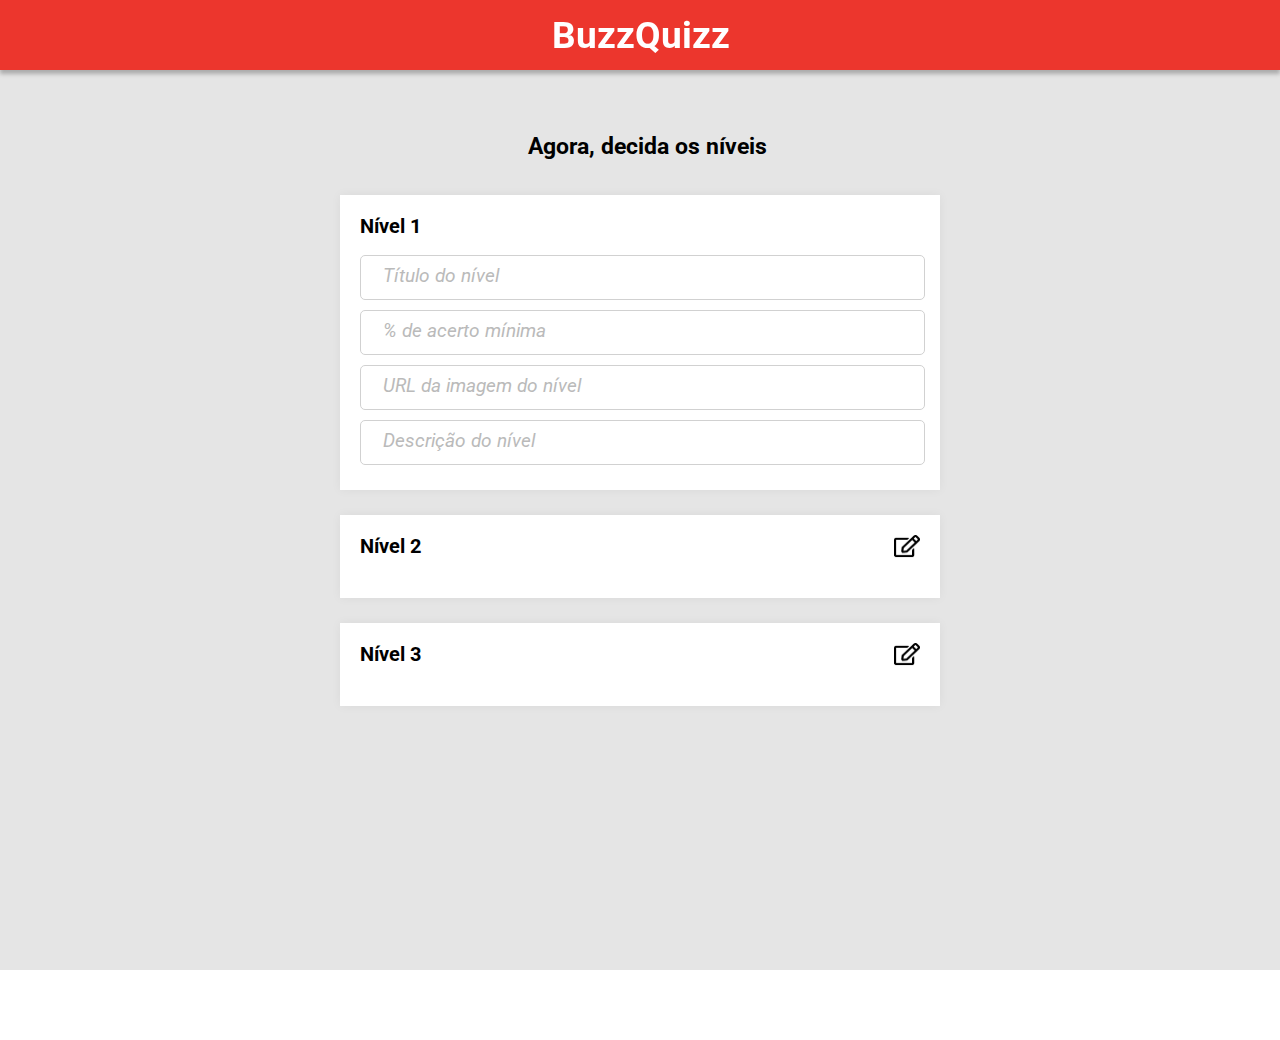
<file: index2.html>
<!DOCTYPE html>
<html lang="pt-br">
<head>
    <meta charset="UTF-8">
    <meta http-equiv="X-UA-Compatible" content="IE=edge">
    <meta name="viewport" content="width=device-width, initial-scale=1.0">
    <title>BuzzQuizz</title>
    <link rel="stylesheet" href="/css/reset.css" />
    <link rel="stylesheet" href="/css/style.css" />
    <link
        href="https://fonts.googleapis.com/css2?family=Roboto:ital,wght@0,100;0,300;0,400;0,500;0,700;0,900;1,100;1,300;1,400;1,500;1,700;1,900&display=swap"
        rel="stylesheet">
</head>
<body>
    <header>
        <h1>BuzzQuizz</h1>
    </header>
    <nav class="tela Hidden">
        <section class="criaquizz">
        <div class="criaquizztitulo">
             <h1>Comece pelo começo</h1> 
        </div>
    
    <div class="criadordadosiniciais">
        <input type="text" class="criador" placeholder="Título do seu quizz">
        <input type="text" class="criador" placeholder="URL da imagem do seu quizz">
        <input type="text" class="criador" placeholder="Quantidade de perguntas do quizz">
        <input type="text" class="criador" placeholder="Quantidade de níveis do quizz">
    </div>
    <div class="prosseguircriaquiz Button">Prosseguir pra criar perguntas</div>
</section>
    </nav>

    <nav class="tela Hidden">
<section class="criaquizz">
    <div class="criaquizztitulo">
         <h1>Crie suas perguntas</h1> 
    </div>
    <div class="criadordadosiniciais2">
            <h2>Pergunta 1</h2>
            <div class="conjunto">
                <input type="text" class="criador" placeholder="Texto da pergunta">
                <input type="text" class="criador" placeholder="Cor de fundo da pergunta">
            </div>
        <div class="corretacriador">
            <h2>Resposta correta</h2>
            <div class="conjunto">
                <input type="text" class="criador" placeholder="Resposta correta">
                <input type="text" class="criador" placeholder="URL da imagem">
            </div>
        </div>
        <div class="incorretacriador">
            <h2>Respostas incorretas</h2>
            <div class="conjunto">
                <input type="text" class="criador" placeholder="Resposta incorreta 1">
                <input type="text" class="criador" placeholder="URL da imagem 1">
            </div>
            <div class="conjunto">
                <input type="text" class="criador" placeholder="Resposta incorreta 2">
                <input type="text" class="criador" placeholder="URL da imagem 2">
            </div>
            <div class="conjunto">
                <input type="text" class="criador" placeholder="Resposta incorreta 3">
                <input type="text" class="criador" placeholder="URL da imagem 3">
            </div>
            <div class="conjunto">
                <input type="text" class="criador" placeholder="Resposta incorreta 4">
                <input type="text" class="criador" placeholder="URL da imagem 4">
            </div>
        </div>
        </div>
    <div class="criadordadosiniciais2">
        <h2>Pergunta 2</h2>
        </div>
    <div class="criadordadosiniciais2">
        <h2>Pergunta 3</h2>
    </div>
</section>
    </nav>

    <nav class="tela">
        <section class="criaquizz">
            <div class="criaquizztitulo">
                 <h1>Agora, decida os níveis</h1> 
            </div>
            <div class="criadordadosiniciais3">
                    <div class="abrir"><h2>Nível 1</h2> <img class="Hidden" src="./Vector.png"></div>
                    <div class="conjuntoniv">
                        <input type="text" class="criador" placeholder="Título do nível">
                        <input type="text" class="criador" placeholder="% de acerto mínima">
                        <input type="text" class="criador" placeholder="URL da imagem do nível">
                        <input type="text" class="criador" placeholder="Descrição do nível">
                    </div>
            </div>
            <div class="criadordadosiniciais2">
                <div class="abrir"><h2>Nível 2</h2> <img src="./Vector.png"></div>
                </div>
            <div class="criadordadosiniciais2">
                <div class="abrir"><h2>Nível 3</h2> <img src="./Vector.png"></div>
            </div>
        </section>
            </nav>

</body>
</html>
</file>
<file: css/style.css>
* {
    box-sizing: border-box;
    font-family: 'Roboto', sans-serif;
}

header {
    position: fixed;
    width: 100%;
    height: 70px;
    left: 0px;
    top: 0px;
    z-index: 1;

    display: flex;
    align-items: center;
    justify-content: center;

    background: #EC362D;
    box-shadow: 0px 4px 4px rgba(0, 0, 0, 0.25);
}

header h1 {
    width: 176px;
    height: 43px;

    font-weight: 700;
    font-size: 37px;
    line-height: 43px;

    color: #FFFFFF;
}

.TitleQuizz {
    position: relative;
    display: flex;
    align-items: center;
    justify-content: center;
    margin-top: 72px;
    width: 100%;
    height: 150px;
}

.TitleQuizz img {
    position: absolute;
    width: 100%;
    height: 150px;
}

.TitleQuizz h2 {
    position: absolute;
    font-weight: 400;
    font-size: 39px;
    line-height: 46px;

    color: #FFFFFF;
}

.TelaInicial {
    margin: 0 auto;
    width: 1051px;
    margin-top: 146px;
}

.CriarQuizzes {
    width: 100%;
    height: 181px;

    display: flex;
    flex-direction: column;
    align-items: center;
    justify-content: center;

    background: #FAFAFA;
    border: 1px dashed #D5D5D5;
    border-radius: 5px;
}

.CriarQuizzes h4 {
    width: 250px;
    font-weight: 400;
    font-size: 20px;
    line-height: 23px;
    text-align: center;

    color: #B9B9B9;
}

.CriarQuizzes .Button-Criar-Quiz {
    width: 151px;
    height: 40px;
    margin-top: 15px;

    font-weight: 400;
    font-size: 21px;
    line-height: 25px;
    color: #EC362D;

    display: flex;
    align-items: center;
    justify-content: center;

    background: #FAFAFA;
    border: 1px dashed #EC362D;
    border-radius: 50px;
}

.TodosQuizzes {
    margin-top: 77px;
}

.TodosQuizzes ul {
    display: flex;
    flex-wrap: wrap;
    justify-content: space-between;
}

h2 {
    font-weight: 700;
    font-size: 20px;
    line-height: 23px;
    margin-bottom: 12px;

    color: #000000;
}

.Quizz {
    position: relative;
    width: 340px;
    height: 181px;
    margin-bottom: 12px;
    cursor: pointer;
}

.Quizz img {
    position: absolute;
    width: 100%;
    height: 100%;
    top: 0;
    left: 0;
    border-radius: 5px;
}

.Quizz h3 {
    position: absolute;
    font-weight: 400;
    font-size: 19px;
    line-height: 22px;
    bottom: 15px;
    left: 15px;
    color: #FFFFFF;
}

.Questions,
.PlayerScore {
    margin: 0 auto;
    width: 759px;
    height: 676px;
    padding: 30px;
    margin-top: 140px;

    display: flex;
    flex-direction: column;
    align-items: center;
    justify-content: center;

    background: #FFFFFF;
    box-shadow: 0px 0px 10px rgba(0, 0, 0, 0.25);
}

.Questions ul {
    display: flex;
    flex-wrap: wrap;
    justify-content: space-between;
}

.Questions ul li h5 {
    font-weight: 500;
    font-size: 17px;
    line-height: 23px;

    margin: 7px 0 18px 0;
}

.Question {
    width: 100%;
    height: 134px;
    margin-bottom: 15px;

    background: #434CA0;
}

.Question,
.Text p {
    font-weight: 700;
    font-size: 23px;
    line-height: 27px;
    display: flex;
    align-items: center;
    justify-content: center;

    color: #FFFFFF;
}

section .PlayerScore {
    margin-top: 50px;
    height: 430px;
    margin-bottom: 30px;
}

.PlayerScore .Text {
    width: 100%;
    height: 99px;
    margin-bottom: 15px;
    display: flex;
    justify-content: center;

    background: #EC362D;
}

.PlayerScore ul {
    width: 100%;
    display: flex;
    justify-content: space-between;
}

.PlayerScore ul li div img {
    width: 360px;
    height: 273px;
}

.PlayerScore ul li h6 {
    width: 328px;
    height: 250px;

    font-weight: 700;
    font-size: 19px;
    line-height: 25px;

    color: #484848;
}

.FinishQuizz {
    margin: 0 auto;
    width: 300px;
    display: flex;
    flex-direction: column;
    justify-content: center;
    align-items: center;
}

.Button {
    width: 260px;
    height: 52px;

    font-weight: 400;
    font-size: 21px;
    line-height: 25px;
    display: flex;
    align-items: center;
    justify-content: center;

    color: #FFF5F4;
    background: #EC362D;
    border-radius: 15px;
}

.BackHome {
    font-weight: 400;
    font-size: 21px;
    line-height: 25px;
    margin-top: 15px;
    margin-bottom: 15px;

    color: #818181;
}

.Hidden {
    display: none;
}


.tela{
    width: 100%;
    min-height: 100vh;
    margin: 70px auto;
    background-color: #E5E5E5;
}

.criaquizztitulo{
    width: 225px;
    height: 30px;  
    margin-top: 65px;
    margin-bottom: 30px;
}
.criaquizztitulo h1{
    font-size: 23px;
    font-weight: bold;
    width: max-content;
}

.criadordadosiniciais{
    width: 600px;
    height: 260px;
    display: flex;
    flex-direction: column;
    background-color: #FFFFFF;
    box-shadow: 0px 0px 10px rgba(0, 0, 0, 0.05);
    justify-content: space-evenly;
    align-items: center;
    padding: 20px;
    margin-bottom: 85px;
}

 input{
    width: 565px;
    height: 45px;
    border: 1px solid #D1D1D1;
    border-radius: 5px;
    display: flex;
    align-items: center;
}

.criador::placeholder{
  padding: 20px;
    color: #BABABA;
    font-style: italic;
    font-size: 19px;
}

  .prosseguircriaquiz{
    width: 370px;
    height: 55px;
  }

  .criaquizz{
    display: flex;
    flex-direction: column;
    justify-content: center;
    align-items: center;
}
.criadordadosiniciais2{
    width: 600px;
    display: flex;
    flex-direction: column;
    background-color: #FFFFFF;
    box-shadow: 0px 0px 10px rgba(0, 0, 0, 0.05);
    padding: 20px;
    margin-bottom: 25px;
}

.criadordadosiniciais2 h2{
    font-weight: 700;
    font-size: 20px;
    height: 23px;
    width: auto;
    margin-bottom: 20px;
}
.conjunto{
    display: flex;
    flex-direction: column;
    height: 110px;
    justify-content: space-around;
    margin-bottom: 30px;
}
.criadordadosiniciais3{
    width: 600px;
    display: flex;
    flex-direction: column;
    background-color: #FFFFFF;
    box-shadow: 0px 0px 10px rgba(0, 0, 0, 0.05);
    padding: 20px;
    margin-bottom: 25px;
}

.conjuntoniv{
    display: flex;
    flex-direction: column;
    height: 220px;
    justify-content: space-around;
}
.abrir{
width: 100%;
display: flex;
justify-content: space-between;
}
.abrir img{
    width: 26px;
    height: 23px;
}


@media (max-width: 1051px) {
    .TelaInicial {
        width: 700px;
        margin-top: 100px;
    }

    .TodosQuizzes {
        margin-top: 35px;
    }
}

@media (max-width: 700px) {
    .TelaInicial {
        width: 100%;
        margin-top: 100px;
    }
    
    .TodosQuizzes, .CriarQuizzes{
        margin: 0 auto;
        width: 60%;
        min-width: 340px;
    }

    .TodosQuizzes {
        margin-top: 35px;
        display: flex;
        flex-direction: column;  
    }

    .Quizz {
        margin-top: 8px;
        width: 100%;
        min-width: 340px;
        height: 210px;
    }
}
</file>
